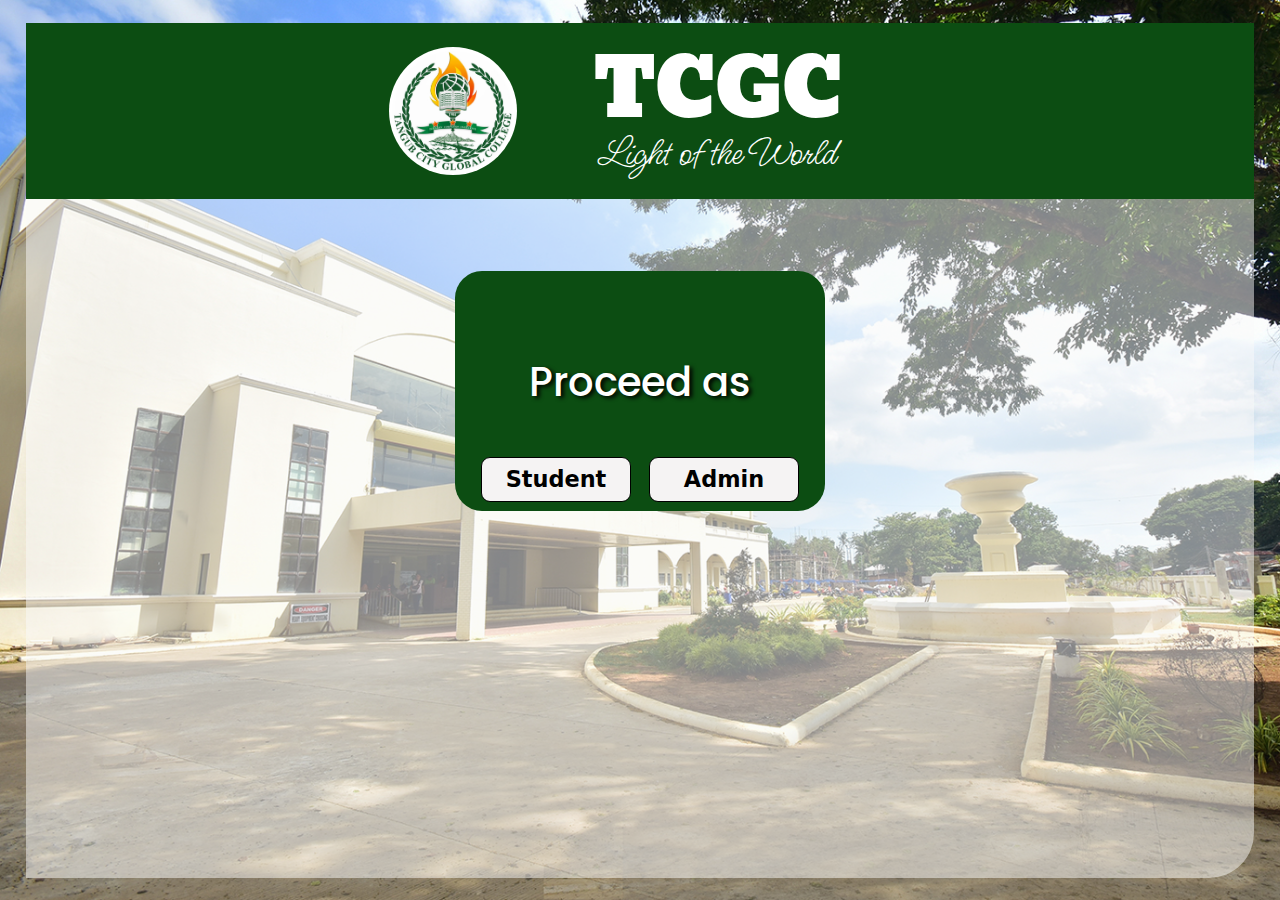
<file: index.html>
<!DOCTYPE html>
<html lang="en">

<head>
    <meta charset="UTF-8">
    <meta name="viewport" content="width=device-width, initial-scale=1.0">
    <title>Main Page</title>
    <link rel="stylesheet" href="index.css">

</head>

<body>
    <div class="container">
        <header>
            <section><img src="tcgc_logo.jpg" alt="tcgc-logo"></section>
            <section>
                <h1>TCGC</h1>
                <h1>Light of the World</h1>
            </section>
        </header>
        <main>
            <section class="proceed">
                <section>Proceed as</section>
                <section class="button-container">
                    <button>Student</button>
                    <button>Admin</button>
                </section>
            </section>
        </main>

    </div>
    <script>
        const studentButton = document.querySelector("button:nth-of-type(1)");
        const adminButton = document.querySelector("button:nth-of-type(2)");

        studentButton.addEventListener("click", () => {
            window.location = 'loginPage.html';
        })
        adminButton.addEventListener("click", () => {
            window.location = 'adminUI.html';
        })
    </script>
</body>

</html>
</file>
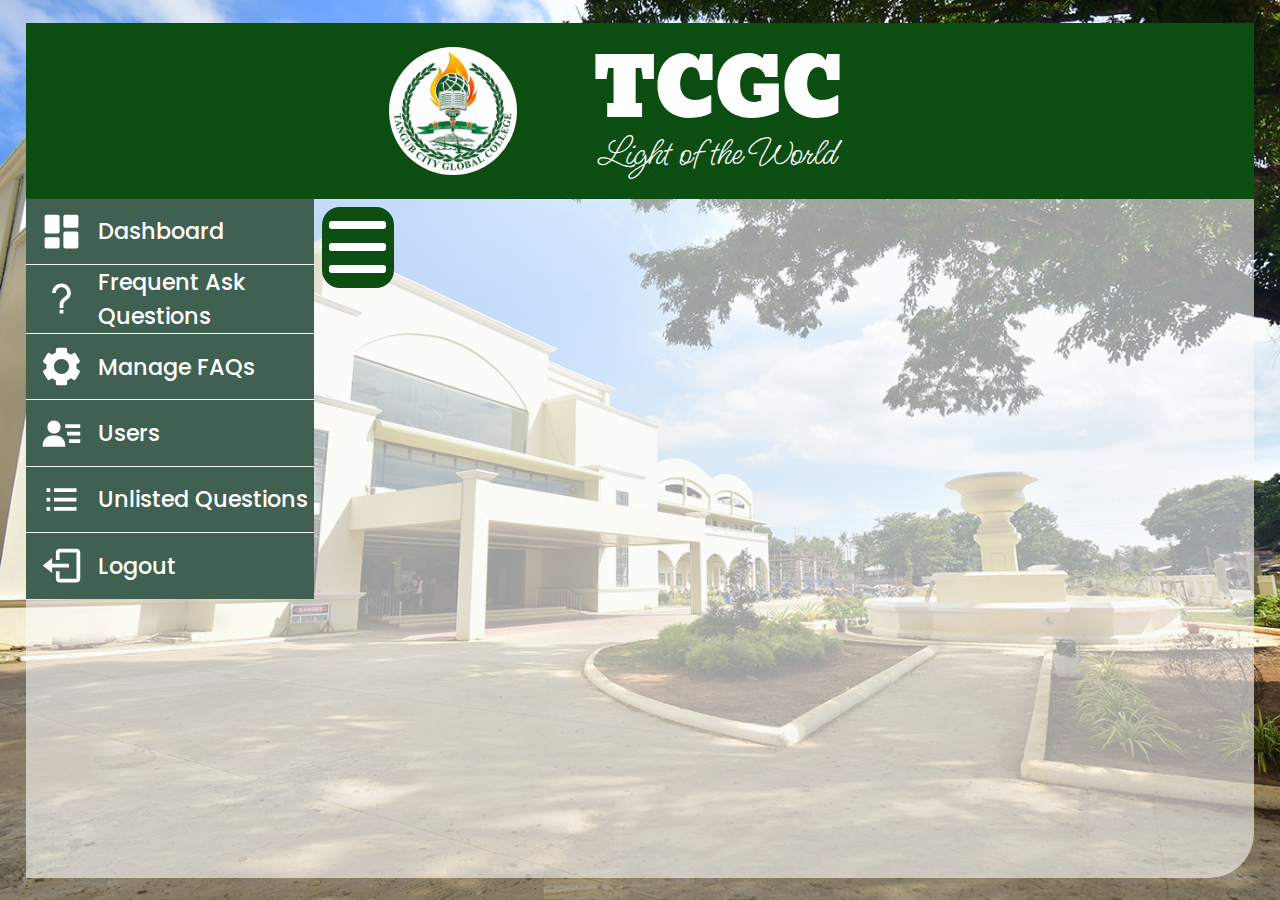
<file: adminUI.html>
<!DOCTYPE html>
<html lang="en">

<head>
    <meta charset="UTF-8">
    <meta name="viewport" content="width=device-width, initial-scale=1.0">
    <title>Main Page</title>
    <link rel="stylesheet" href="adminUI.css">
</head>

<body>
    <div class="container">
        <header>
            <section><img src="tcgc_logo.jpg" alt="tcgc-logo"></section>
            <section>
                <h1>TCGC</h1>
                <h1>Light of the World</h1>
            </section>
        </header>

        <main>
            <!-- Your contents goes here!  -->
        </main>
        <div class="side-bar-box">

            <div class="side-bar">

                <nav>
                    <svg xmlns="http://www.w3.org/2000/svg" width="24" height="24" viewBox="0 0 24 24"
                        style="fill: white;">
                        <path
                            d="M4 13h6a1 1 0 0 0 1-1V4a1 1 0 0 0-1-1H4a1 1 0 0 0-1 1v8a1 1 0 0 0 1 1zm-1 7a1 1 0 0 0 1 1h6a1 1 0 0 0 1-1v-4a1 1 0 0 0-1-1H4a1 1 0 0 0-1 1v4zm10 0a1 1 0 0 0 1 1h6a1 1 0 0 0 1-1v-7a1 1 0 0 0-1-1h-6a1 1 0 0 0-1 1v7zm1-10h6a1 1 0 0 0 1-1V4a1 1 0 0 0-1-1h-6a1 1 0 0 0-1 1v5a1 1 0 0 0 1 1z">
                        </path>
                    </svg>
                    <a href="">Dashboard</a>
                </nav>
                <nav>
                    <svg xmlns="http://www.w3.org/2000/svg" width="24" height="24" viewBox="0 0 24 24"
                        style="fill: white;">
                        <path
                            d="M12 4C9.243 4 7 6.243 7 9h2c0-1.654 1.346-3 3-3s3 1.346 3 3c0 1.069-.454 1.465-1.481 2.255-.382.294-.813.626-1.226 1.038C10.981 13.604 10.995 14.897 11 15v2h2v-2.009c0-.024.023-.601.707-1.284.32-.32.682-.598 1.031-.867C15.798 12.024 17 11.1 17 9c0-2.757-2.243-5-5-5zm-1 14h2v2h-2z">
                        </path>
                    </svg>
                    <a href="">Frequent Ask Questions</a>
                </nav>
                <nav>
                    <svg xmlns="http://www.w3.org/2000/svg" width="24" height="24" viewBox="0 0 24 24"
                        style="fill: white;">
                        <path
                            d="m2.344 15.271 2 3.46a1 1 0 0 0 1.366.365l1.396-.806c.58.457 1.221.832 1.895 1.112V21a1 1 0 0 0 1 1h4a1 1 0 0 0 1-1v-1.598a8.094 8.094 0 0 0 1.895-1.112l1.396.806c.477.275 1.091.11 1.366-.365l2-3.46a1.004 1.004 0 0 0-.365-1.366l-1.372-.793a7.683 7.683 0 0 0-.002-2.224l1.372-.793c.476-.275.641-.89.365-1.366l-2-3.46a1 1 0 0 0-1.366-.365l-1.396.806A8.034 8.034 0 0 0 15 4.598V3a1 1 0 0 0-1-1h-4a1 1 0 0 0-1 1v1.598A8.094 8.094 0 0 0 7.105 5.71L5.71 4.904a.999.999 0 0 0-1.366.365l-2 3.46a1.004 1.004 0 0 0 .365 1.366l1.372.793a7.683 7.683 0 0 0 0 2.224l-1.372.793c-.476.275-.641.89-.365 1.366zM12 8c2.206 0 4 1.794 4 4s-1.794 4-4 4-4-1.794-4-4 1.794-4 4-4z">
                        </path>
                    </svg>
                    <a href="">Manage FAQs</a>
                </nav>
                <nav>
                    <svg xmlns="http://www.w3.org/2000/svg" width="24" height="24" viewBox="0 0 24 24"
                        style="fill: white;">
                        <path
                            d="M15 11h7v2h-7zm1 4h6v2h-6zm-2-8h8v2h-8zM4 19h10v-1c0-2.757-2.243-5-5-5H7c-2.757 0-5 2.243-5 5v1h2zm4-7c1.995 0 3.5-1.505 3.5-3.5S9.995 5 8 5 4.5 6.505 4.5 8.5 6.005 12 8 12z">
                        </path>
                    </svg>
                    <a href="">Users</a>
                </nav>
                <nav>
                    <svg xmlns="http://www.w3.org/2000/svg" width="24" height="24" viewBox="0 0 24 24"
                        style="fill: white;">
                        <path d="M4 6h2v2H4zm0 5h2v2H4zm0 5h2v2H4zm16-8V6H8.023v2H18.8zM8 11h12v2H8zm0 5h12v2H8z">
                        </path>
                    </svg>
                    <a href="">Unlisted Questions</a>
                </nav>
                <nav>
                    <svg xmlns="http://www.w3.org/2000/svg" width="24" height="24" viewBox="0 0 24 24"
                        style="fill: white;">
                        <path d="M16 13v-2H7V8l-5 4 5 4v-3z"></path>
                        <path
                            d="M20 3h-9c-1.103 0-2 .897-2 2v4h2V5h9v14h-9v-4H9v4c0 1.103.897 2 2 2h9c1.103 0 2-.897 2-2V5c0-1.103-.897-2-2-2z">
                        </path>
                    </svg>
                    <a href="index.html">Logout</a>
                </nav>

            </div>

            <div class="side-bar-toggle-button">

                <div></div>
                <div></div>
                <div></div>

            </div>
        </div>
    </div>
    <script>
        const sideBar = document.querySelector(".side-bar");
        const sideBarButton = document.querySelector(".side-bar-toggle-button");


        sideBarButton.addEventListener('click', () => {
            sideBar.classList.toggle("toggleSideBar")
        })

        const windowObject = window;

        function hide() {
            if (windowObject.innerWidth > 640)
                sideBar.classList.remove("toggleSideBar");
            else
                sideBar.classList.add("toggleSideBar");
        }

        hide();


        const logout = document.querySelector(".side-bar nav:nth-of-type(6)")
            .addEventListener("click", () => {
                window.location = "index.html"
            })

    </script>
</body>

</html>
</file>
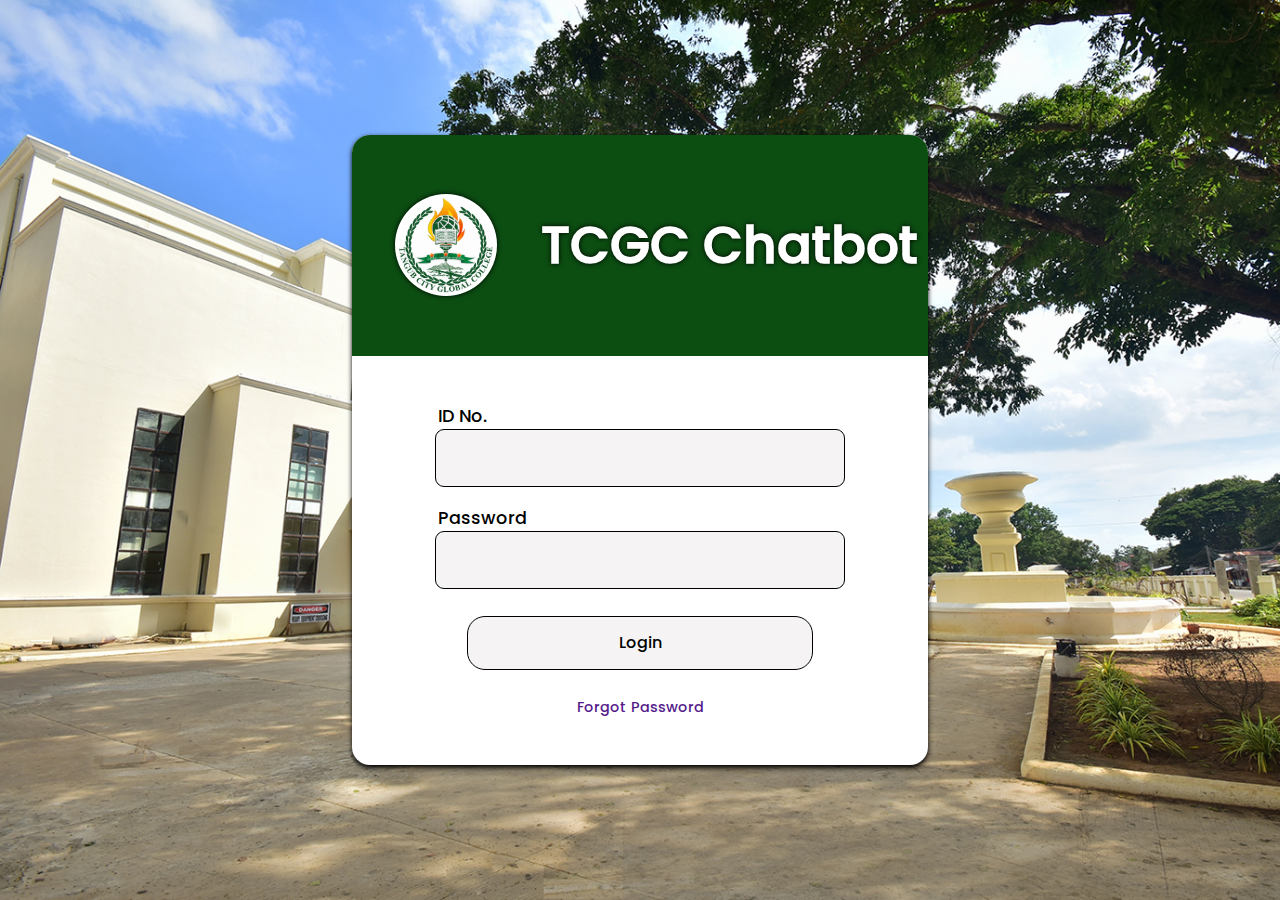
<file: loginPage.html>
<!DOCTYPE html>
<html lang="en">

<head>
    <meta charset="UTF-8">
    <meta name="viewport" content="width=device-width, initial-scale=1.0">
    <title>Login page for Students</title>
    <link rel="stylesheet" href="loginPage.css">
</head>

<body>
    <div class="container">
        <form action="#">
            <header>
                <section>
                    <img src="tcgc_logo.jpg" alt="">
                </section>
                <section>
                    <h1>TCGC Chatbot</h1>
                </section>
            </header>
            <main>
                <section>
                    <label for="id" class="ID-label">ID No.</label>
                    <input type="text" id="ID">
                </section>
                <section><label for="password" class="password-label">Password</label>
                    <input type="password" id="password">
                </section>
                <section>
                    <button id="submit">Login</button>
                    <a href="">Forgot Password</a>
                </section>
            </main>
        </form>
    </div>
    <script>
        const form = document.querySelector("form");
        const id = document.querySelector("#ID");
        const container = document.querySelector(".container");
        container.classList.toggle = "container-blur";
        const password = document.querySelector("#password");
        const submit = document.querySelector("#submit");

        const add = () => container.classList.add("container-blur");
        const remove = () => container.classList.remove("container-blur");

        id.addEventListener("focus", add);
        id.addEventListener("blur", remove);
        password.addEventListener("focus", add);
        password.addEventListener("blur", remove);

        submit.addEventListener("click", (e) => {
            e.preventDefault();
            // alert("This page is under construction.");
            // alert("Going back to the previous page.");
            window.location = "studentUI.html";
        })
    </script>
</body>

</html>
</file>
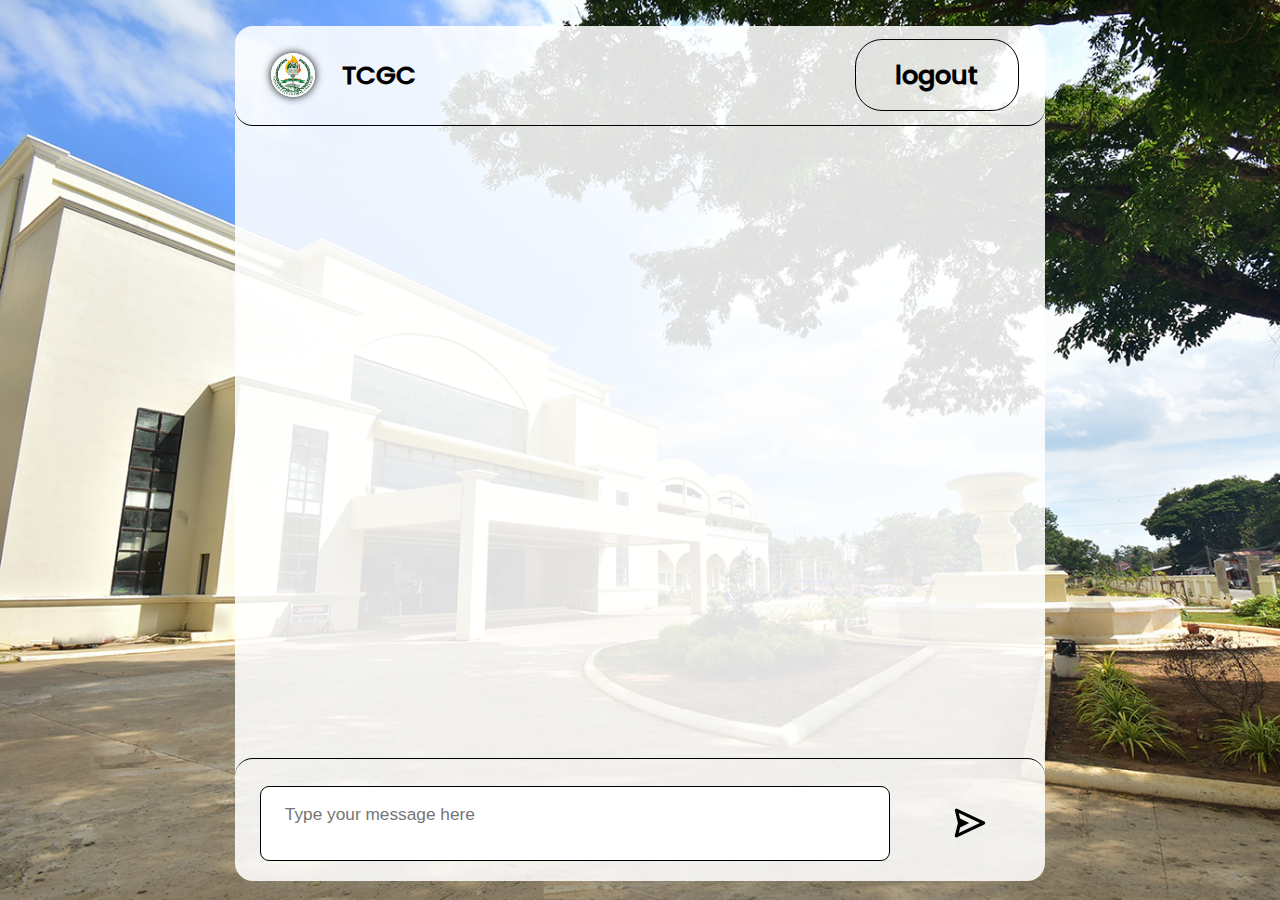
<file: studentUI.html>
<!DOCTYPE html>
<html lang="en">

<head>
    <meta charset="UTF-8">
    <meta name="viewport" content="width=device-width, initial-scale=1.0">
    <title>Student UI</title>
    <link rel="stylesheet" href="studentUI.css">
</head>

<body>
    <div class="container">
        <header>
            <section>
                <img src="tcgc_logo.jpg" alt="">
                <h1>TCGC</h1>
            </section>
            <section id="logout-button">
                <h1>logout</h1>
            </section>
        </header>
        <main>

        </main>
        <form action="#">
            <textarea name="" id="textArea" placeholder=" Type your message here"></textarea>
            <section>
                <svg id="send-button" xmlns="http://www.w3.org/2000/svg" width="48" height="48" viewBox="0 0 24 24"
                    style="fill: rgba(0, 0, 0, 1);">
                    <path
                        d="m21.426 11.095-17-8A.999.999 0 0 0 3.03 4.242L4.969 12 3.03 19.758a.998.998 0 0 0 1.396 1.147l17-8a1 1 0 0 0 0-1.81zM5.481 18.197l.839-3.357L12 12 6.32 9.16l-.839-3.357L18.651 12l-13.17 6.197z">
                    </path>
                </svg>
            </section>
        </form>
    </div>
    <script type="importmap">
        {
          "imports": {
            "@google/generative-ai": "https://esm.run/@google/generative-ai"
          }
        }   
        </script>
    <script type="module" src="studentUI.js"></script>

</body>

</html>
</file>
<file: index.css>
@font-face {
    font-family: "Ms Madi";
    src: url('MsMadi-Regular.ttf') format('truetype');
    font-style: normal;
    font-weight: normal;
}

@font-face {
    font-family: "Poppins";
    src: url("Poppins-Medium.ttf") format('truetype');
    font-weight: normal;
    font-style: normal;
}


@font-face {
    font-family: "Moul";
    font-weight: 400;
    src: url('Moul-Regular.ttf') format('truetype');
}


*,
*::before,
*::after {
    box-sizing: border-box;
    color: white;
}


* {
    margin: 0;
    padding: 0;
    font: inherit;
}

img,
picture,
svg,
video {
    display: block;
    max-width: 100%;
}


body {
    user-select: none;
    height: 100vh;
    width: 100%;
    display: flex;
    flex-direction: column;
    justify-content: center;
    align-items: center;
    background-image: url("tcgc_picture.jpg");
    background-repeat: no-repeat;
    background-size: cover;
}

.container::-webkit-scrollbar {
    display: none;
}


.container {

    & {
        /* hides scroll bar */
        -ms-overflow-style: none;
        scrollbar-width: none;
        /* <================> */

        position: relative;
        background-color: rgba(250, 250, 250, 0.5);
        width: 96%;
        height: 95%;
        border-bottom-right-radius: 5vh;
        display: flex;
        flex-direction: column;
        overflow-y: scroll;
    }

    /* hides scroll bar */
    .container::-webkit-scrollbar {
        display: none;
    }


    .side-bar-box {

        & {
            justify-self: end;
            position: absolute;
            height: 25em;
            width: 27%;
            min-width: 40vh;
            display: flex;
            top: clamp(9.3em, 21.1vw, 11em);
        }

        .side-bar {

            & {
                background-color: #406051;
                height: 100%;
                width: 100%;
                display: flex;
                flex-direction: column;
                justify-content: space-around;
            }


            >nav {

                & {
                    display: flex;
                    flex-direction: row;
                    /* justify-content: center; */
                    align-items: center;
                    width: 100%;
                    height: 100%;
                    border-bottom: .1vh solid #F4f4f4;
                    transition: background-color 0.2s;
                }

                &:last-of-type {
                    border: none;
                }

                &:hover {
                    background-color: white;
                    transition: background-color 0.2s;

                    >a {
                        transition: color 0.2s;
                        color: black;
                    }
                }



                >a {
                    font-family: "Poppins", sans-serif;
                    font-weight: 500;
                    font-style: normal;
                    color: white;
                    text-decoration: none;
                    font-size: clamp(1.3em, 10vw, 1.4em);
                }

                >svg {
                    width: 5vh;
                    min-width: 5vh;
                    height: 5vh;
                    border-radius: .6vh;
                    margin-right: 1.5vh;
                    margin-left: 1.5vh;
                }

            }


        }


    }

}


header {

    & {
        background-color: #0C4D12;
        display: flex;
        height: 11em;
    }

    >section:nth-of-type(1) {

        & {
            display: flex;
            align-items: center;
            justify-content: end;
            /* background-color: red; */
            width: 40%;
        }

        >img {
            width: clamp(6.5em, 10vw, 8em);
            border-radius: 50%;
        }

    }

    >section:nth-of-type(2) {

        & {
            width: 30%;
            text-align: center;
            white-space: nowrap;
            display: flex;
            flex-direction: column;
            justify-content: center;
            margin-left: 1em;
        }

        >h1:nth-of-type(1) {
            margin-top: .15em;
            font-size: clamp(3em, 8vw, 5em);
            font-family: "Moul", serif;
            font-weight: 400;
            font-style: normal;
        }

        >h1:nth-of-type(2) {
            transform: translateY(-.9em);
            font-size: clamp(1.4em, 4.2vw, 2.4em);
            font-family: "Ms Madi", cursive;
            font-weight: 400;
            font-style: normal;

        }
    }
}

main {
    align-self: center;
    height: 100%;
    width: 80%;
    display: flex;
    flex-direction: column;
    align-items: center;

    .proceed {

        /* & {
            font-family: "Poppins", sans-serif;
            background-color: #0C4D12;
            margin-top: 8vh;
            width: clamp(38vh, 32vw, 55vh);
            min-height: 2vh;
            height: 30vw;
            border-radius: 3vh;
            display: flex;
            flex-direction: column;
            align-items: center;
            padding-top: 9vh;
        } */

        >section {

            /* a container for "Proceed as" */
            &:nth-of-type(1) {
                white-space: nowrap;
                font-size: clamp(2em, 3.5vw, 2.5em);
                text-shadow: .3vh .2vh 0.5vh black;
            }

            /* a container for "Student and Admin" */
            &:nth-of-type(2) {
                margin-top: 5vh;
                gap: 2vh;
                display: flex;
                flex-direction: row;

                >button {
                    & {
                        font-size: 1.4em;
                        font-family: system-ui, -apple-system, BlinkMacSystemFont, 'Segoe UI', Roboto, Oxygen, Ubuntu, Cantarell, 'Open Sans', 'Helvetica Neue', sans-serif;
                        width: clamp(150px, 10vw, 300px);
                        font-weight: 600;
                        min-height: 5vh;
                        height: 1.7em;
                        color: black;
                        overflow: hidden;
                        transition: box-shadow 0.15s, transform 0.2s;
                        border: .1vh solid black;
                        background-color: rgb(245, 243, 243);
                        border-radius: 1vh;
                    }

                    &:hover {
                        box-shadow: 0 .5vh .9vh black;
                        transition: letter-spacing 0.2s, background-color 0.2s;
                        background-color: rgb(222, 220, 220);
                        letter-spacing: .2vh;
                    }

                    &:active {
                        transform: scale(1);
                        transition: transform 0.2s;
                    }
                }
            }
        }
    }
}

@media (max-width: 1060px) {
    .proceed {
        padding-top: 7vh !important;
    }

    .button-container {
        & {
            flex-direction: column !important;
        }

        /* >button {
            width: 30vh !important;
        } */
    }
}

@media (orientation:landscape) {


    .proceed {
        & {
            font-family: "Poppins", sans-serif;
            background-color: #0C4D12;
            margin-top: 8vh;
            width: clamp(280px, 30vw, 370px);
            height: clamp(230px, 25vw, 240px);
            border-radius: 3vh;
            display: flex;
            flex-direction: column;
            align-items: center;
            padding-top: 9vh;
        }
    }
}

@media (orientation:portrait) {

    .proceed {
        & {
            font-family: "Poppins", sans-serif;
            background-color: #0C4D12;
            margin-top: 8vh;
            width: clamp(280px, 30vw, 370px);
            height: clamp(300px, 25vw, 400px);
            border-radius: 3vh;
            display: flex;
            flex-direction: column;
            align-items: center;
            padding-top: 9vh;
        }
    }
}
</file>
<file: adminUI.css>
@font-face {
    font-family: "Ms Madi";
    src: url('MsMadi-Regular.ttf') format('truetype');
    font-style: normal;
    font-weight: normal;
}

@font-face {
    font-family: "Poppins";
    src: url("Poppins-Medium.ttf") format('truetype');
    font-weight: normal;
    font-style: normal;
}


@font-face {
    font-family: "Moul";
    font-weight: 400;
    src: url('Moul-Regular.ttf') format('truetype');
}

*::before,
*::after {
    box-sizing: border-box;
    color: white;

}


* {
    margin: 0;
    padding: 0;
    font: inherit;
}

img,
picture,
svg,
video {
    display: block;
    max-width: 100%;
}

/* html {
    color-scheme: dark light;
} */


body {
    color: white;
    user-select: none;
    height: 100vh;
    width: 100%;
    display: flex;
    flex-direction: column;
    justify-content: center;
    align-items: center;
    background-image: url("tcgc_picture.jpg");
    background-repeat: no-repeat;
    background-size: cover;
}






.container {

    & {
        /* hides scroll bar */
        -ms-overflow-style: none;
        scrollbar-width: none;
        /* <================> */

        position: relative;
        background-color: rgba(250, 250, 250, 0.6);
        width: 96%;
        height: 95%;
        border-bottom-right-radius: 5vh;
        display: flex;
        flex-direction: column;
        overflow-y: scroll;
    }

    /* hides scroll bar */
    .container::-webkit-scrollbar {
        display: none;
    }

    .side-bar-box {

        & {
            justify-self: end;
            position: absolute;
            /* background-color: blue; */
            height: 25em;
            width: 27%;
            min-width: 40vh;
            display: flex;
            top: clamp(9.3em, 21.1vw, 11em);
        }

        .side-bar {

            & {
                background-color: #406051;
                height: 100%;
                width: 100%;
                display: flex;
                flex-direction: column;
                justify-content: space-around;
            }


            >nav {

                & {
                    display: flex;
                    flex-direction: row;
                    /* justify-content: center; */
                    align-items: center;
                    width: 100%;
                    height: 100%;
                    border-bottom: .1vh solid #F4f4f4;
                    transition: background-color 0.2s;
                }

                &:last-of-type {
                    border: none;
                }

                &:hover {
                    background-color: white;
                    transition: background-color 0.2s;

                    >a {
                        transition: color 0.2s;
                        color: black;
                    }
                }


                >a {
                    font-family: "Poppins", sans-serif;
                    font-weight: 500;
                    font-style: normal;
                    color: white;
                    text-decoration: none;
                    font-size: clamp(1.3em, 10vw, 1.4em);
                }

                >svg {
                    width: 5vh;
                    min-width: 5vh;
                    height: 5vh;
                    border-radius: .6vh;
                    margin-right: 1.5vh;
                    margin-left: 1.5vh;
                }

            }


        }

        .side-bar-toggle-button {
            & {
                width: 10vh;
                height: 9vh;
                background-color: #0C4D12;
                transform: translateX(.5em) translateY(.5em);
                border-radius: 2vh;
                display: flex;
                justify-content: space-evenly;
                flex-direction: column;
                align-items: center;
            }



            >div {
                height: 9%;
                width: 80%;
                border-radius: .3vh;
                background-color: white;
            }
        }
    }

}


header {

    & {
        background-color: #0C4D12;
        display: flex;
        height: 11em;
    }

    >section:nth-of-type(1) {

        & {
            display: flex;
            align-items: center;
            justify-content: end;
            /* background-color: red; */
            width: 40%;
        }

        >img {
            width: clamp(6.5em, 10vw, 8em);
            border-radius: 50%;
        }

    }

    >section:nth-of-type(2) {

        & {
            /* background-color: blue; */
            width: 30%;
            text-align: center;
            white-space: nowrap;
            display: flex;
            flex-direction: column;
            justify-content: center;
            margin-left: 1em;
        }

        >h1:nth-of-type(1) {
            margin-top: .15em;
            font-size: clamp(3em, 8vw, 5em);
            font-family: "Moul", serif;
            font-weight: 400;
            font-style: normal;
        }

        >h1:nth-of-type(2) {
            transform: translateY(-.9em);
            font-size: clamp(1.4em, 4.2vw, 2.4em);
            font-family: "Ms Madi", cursive;
            font-weight: 400;
            font-style: normal;

        }
    }
}

.toggleSideBar {
    transition: all 0.6s;
    display: none !important;
}

main {
    font-family: "Poppins";
    align-self: center;
    height: 100%;
    width: 80%;
    display: flex;
    flex-direction: column;
    align-items: center;
}
</file>
<file: loginPage.css>
@font-face {
    font-family: "Ms Madi";
    src: url('MsMadi-Regular.ttf') format('truetype');
    font-style: normal;
    font-weight: normal;
}

@font-face {
    font-family: "Poppins";
    src: url("Poppins-Medium.ttf") format('truetype');
    font-weight: normal;
    font-style: normal;
}


@font-face {
    font-family: "Moul";
    font-weight: 400;
    src: url('Moul-Regular.ttf') format('truetype');
}



body {
    background-image: url("tcgc_picture.jpg");
    background-repeat: no-repeat;
    background-size: cover;
    background-color: black;
    height: 100vh;
}


body,
.container {
    margin: 0;
    padding: 0;
    box-sizing: border-box;
    display: flex;
    flex-direction: column;
    align-items: center;
}



body::-webkit-scrollbar {
    display: none;
}


.container-blur {
    width: 100%;
    height: 100%;
    background-color: rgba(0, 0, 0, 0.3);
    backdrop-filter: blur(8px);
    -webkit-backdrop-filter: blur(8px);
    transition: background-color 1s, backdrop-filter 1.5s;
}

.container {
    width: 100%;
    height: 100%;
    padding-top: 15vh;
    transition: background-color 1s, backdrop-filter 1.5s;

    >form {
        & {
            box-shadow: 0 .3vh .6vh black;
            height: clamp(70vh, 40vw, 80vh);
            width: clamp(45vh, 45vw, 75vh);
            border-radius: 2vh;
            background-color: white;
            overflow: hidden;
        }

        >header {
            display: flex;
            align-items: center;
            justify-content: space-around;
            height: 35%;
            width: 100%;
            color: white;
            text-shadow: 0 0 .6vh black;
            background-color: #0C4D12;

            >section:nth-of-type(1) {
                width: 30%;
                height: 100%;
                display: inherit;
                align-items: center;
                justify-content: center;
                padding-left: 1vh;

                >img {
                    min-width: 3.5em;
                    width: 8vw;
                    border-radius: 50%;
                    box-shadow: 0 0 .6vh black;
                }
            }

            >section:nth-of-type(2) {
                font-family: "Poppins";
                text-align: center;
                width: 70%;
                font-size: clamp(1em, 2vw, 1.6em);
                height: 100%;
                display: inherit;
                align-items: center;
                justify-content: center;
            }
        }

        >main {
            height: 65%;
            display: flex;
            flex-direction: column;
            gap: 2vh;
            justify-content: center;

            >section {
                display: flex;
                flex-direction: column;

                >label {
                    margin-left: 15%;
                    font-family: "Poppins";
                    font-size: 1.1em;
                }

                >input {
                    & {
                        background-color: rgb(245, 243, 243);
                        align-self: center;
                        width: 70%;
                        height: clamp(4vh, 7vw, 6vh);
                        border-radius: 1vh;
                        border: none;
                        border: .2vh solid black;
                        text-indent: 1vh;
                        font-size: 1em;
                    }

                    &:hover {
                        background-color: rgb(222, 220, 220);

                    }
                }

                >button {
                    & {
                        font-family: "Poppins";
                        font-size: 1em;
                        margin-top: 1vh;
                        align-self: center;
                        height: 3vw;
                        min-height: 6vh;
                        border-radius: 2vh;
                        border: .2vh solid black;
                        background-color: rgb(245, 243, 243);
                        transition: letter-spacing 0.2s, background-color 0.2s;
                        width: 60%;
                    }

                    &:hover {
                        transition: letter-spacing 0.2s, background-color 0.2s;
                        background-color: rgb(222, 220, 220);
                        letter-spacing: .2vh;
                    }

                    &:active {
                        letter-spacing: .1vh;
                        transition: letter-spacing 0.2s, background-color 0.2s;
                    }
                }

                >a {
                    margin-top: 3vh;
                    align-self: center;
                    font-family: "Poppins";
                    font-size: .9em;
                    text-decoration: none;
                }
            }
        }

    }
}
</file>
<file: studentUI.css>
@font-face {
    font-family: "Poppins";
    src: url("Poppins-Medium.ttf") format('truetype');
    font-weight: normal;
    font-style: normal;
}


body {
    width: 100%;
    height: 100vh;
    margin: 0;
    padding: 0;
    box-sizing: border-box;
    background-image: url("tcgc_picture.jpg");
    background-repeat: no-repeat;
    background-size: cover;
    display: flex;
    justify-content: center;
    padding-top: 2%;
    background-color: #131314;
}

.container {
    width: clamp(49vh, 80vw, 90vh);
    height: 95vh;
    border-radius: 2vh;
    background-color: #ffffffde;
    /* border: .2vh solid black; */
}

header {
    user-select: none;
    font-family: "Poppins";
    justify-content: space-around;
    font-size: .8em;
    font-weight: 100;
    width: 100%;
    min-height: 11vh;
    height: 11%;
    border-bottom-right-radius: 2vh;
    border-bottom-left-radius: 2vh;
    border-bottom: .2vh solid black;
    display: flex;
    align-items: center;

    >section:nth-of-type(1) {
        display: flex;
        height: 100%;
        width: 70%;
        align-items: center;
        margin-left: 3vh;

        >img {
            width: clamp(3.5em, 3vw, 5em);
            height: clamp(3.5em, 3vw, 5em);
            margin-right: 3vh;
            box-shadow: 0 0 1vh black;
            border-radius: 50%;
            user-select: none;
        }
    }

    >section:nth-of-type(2) {
        & {
            display: flex;
            min-width: 13vh;
            margin-right: 2vh;
            width: 20%;
            height: 70%;
            align-items: center;
            justify-content: center;
            /* background-color: red; */
            border: .2vh solid black;
            border-radius: 3vh;
            transition: background-color 0.2s;
        }

        &:hover {
            transition: background-color 0.2s;
            background-color: black;
            color: white;
        }
    }
}

main {
    font-family: "Poppins";
    width: 100%;
    height: 74%;
    overflow: scroll;

    >section.ai-chat-section {
        margin-top: 3vh;
        width: 100%;
        display: flex;
        margin-bottom: 4vh;

        div.profile {
            width: 20%;
            display: flex;
            justify-content: center;
            align-items: start;
            padding-top: 1vh;

            .profileIMG {
                width: clamp(3.5em, 5vw, 5em);
                height: clamp(3.5em, 5vw, 5em);
                user-select: none;
                box-shadow: 0 0 1vh black;
                border-radius: 50%;
            }

        }

        div.message {
            background-color: green;
            color: white;
            font-size: .9em;
            margin-top: 5vh;
            text-align: left;
            max-width: 60%;
            width: auto;
            padding: 2vh;
            border-radius: 3vh;
        }
    }

    >section.student-chat-section {
        margin-top: 3vh;
        width: 100%;
        display: flex;
        margin-bottom: 4vh;
        flex-direction: row-reverse;

        div.profile {
            width: 20%;
            display: flex;
            justify-content: center;
            align-items: start;
            padding-top: 1vh;

            .profileIMG {
                width: clamp(3.5em, 5vw, 5em);
                height: clamp(3.5em, 5vw, 5em);
                box-shadow: 0 0 1vh black;
                border-radius: 50%;
                user-select: none;
            }
        }

        div.message {
            color: white;
            font-size: .9em;
            margin-top: 5vh;
            text-align: right;
            width: auto;
            max-width: 60%;
            padding: 2vh;
            border-radius: 3vh;
            background-color: green;
        }
    }
}

main::-webkit-scrollbar {
    display: none;
}

form {
    border-top: .2vh solid black;
    border-top-right-radius: 2vh;
    border-top-left-radius: 2vh;
    display: flex;
    align-items: center;
    justify-content: space-around;
    width: 100%;
    height: 15%;
    /* background-color: blue; */
    font-family: "Poppins";
    font-size: 1.2em;

    >textarea {
        font-family: sans-serif;
        resize: none;
        font-size: .9em;
        border: .1vh solid black;
        width: 75%;
        height: 6vh;
        background-color: white;
        border-radius: 1vh;
        text-indent: 1vh;
        padding-top: 1em;
        padding-left: .6em;
        padding-right: .6em;

        /* hides scrollbar in user text input */
        -ms-overflow-style: none;
        /* IE and Edge */
        scrollbar-width: none;
        /* Firefox */
    }

    >textarea::-webkit-scrollbar {
        display: none;
    }


    >section {
        display: flex;
        justify-content: center;
        align-items: center;
        width: 10%;
        height: 100%;
        font-size: 1.3em;
        text-indent: -1vh;

        >svg {
            transform: scale(0.8) translateX(-1.5vh);
            transition: transform 0.2s;

            &:active {
                transform: scale(0.6) translateX(-1.5vh);
                transition: transform 0.2s;
            }
        }
    }
}
</file>
